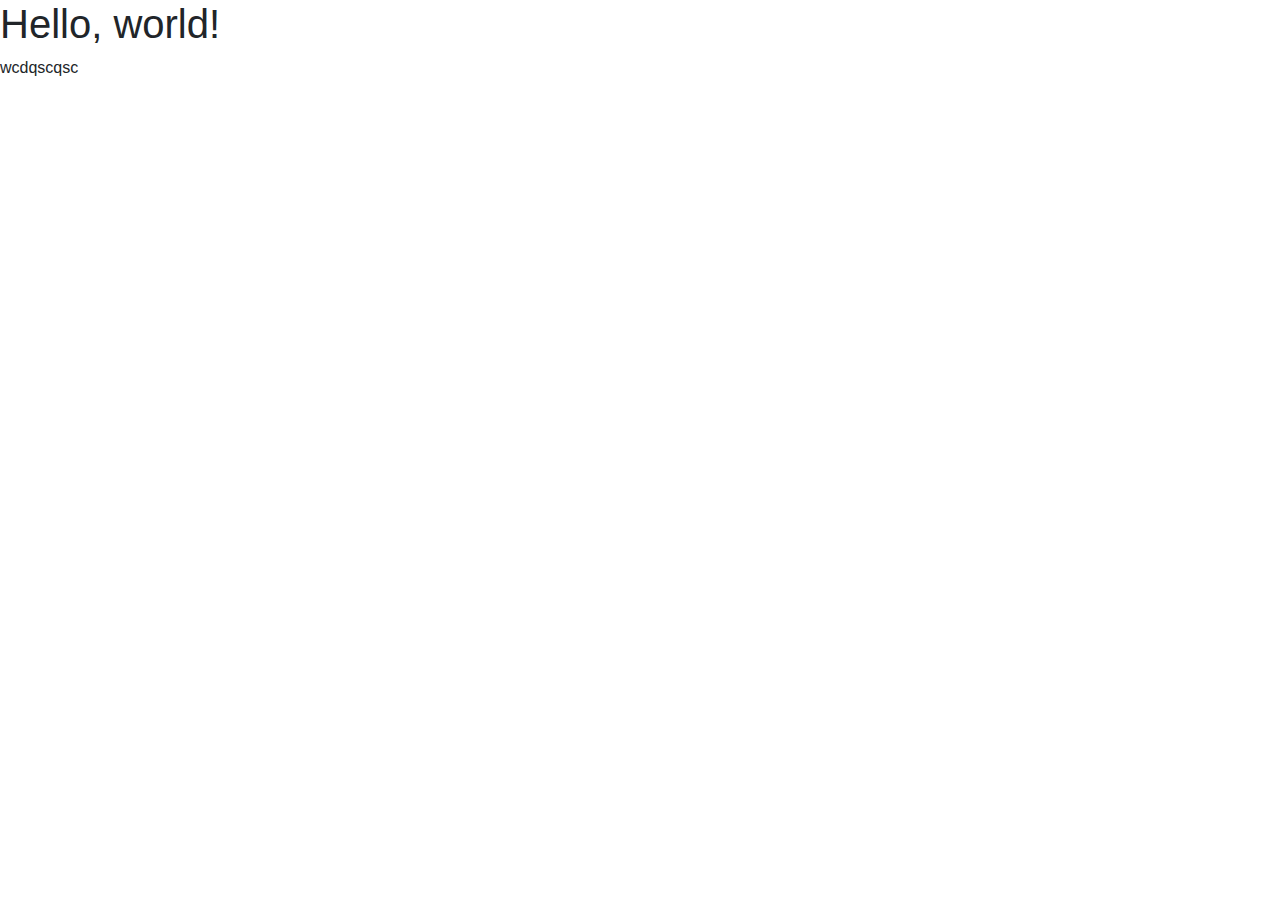
<file: css/work.html>
<!doctype html>
<html lang="en">
  <head>
    <!-- Required meta tags -->
    <meta charset="utf-8">
    <meta name="viewport" content="width=device-width, initial-scale=1, shrink-to-fit=no">

    <!-- Bootstrap CSS -->
    <link rel="stylesheet" href="https://stackpath.bootstrapcdn.com/bootstrap/4.4.1/css/bootstrap.min.css" integrity="sha384-Vkoo8x4CGsO3+Hhxv8T/Q5PaXtkKtu6ug5TOeNV6gBiFeWPGFN9MuhOf23Q9Ifjh" crossorigin="anonymous">

    <title>Hello, world!</title>
  </head>
  <body>
    <h1>Hello, world!</h1>
    wcdqscqsc

    <!-- Optional JavaScript -->
    <!-- jQuery first, then Popper.js, then Bootstrap JS -->
    <script src="https://code.jquery.com/jquery-3.4.1.slim.min.js" integrity="sha384-J6qa4849blE2+poT4WnyKhv5vZF5SrPo0iEjwBvKU7imGFAV0wwj1yYfoRSJoZ+n" crossorigin="anonymous"></script>
    <script src="https://cdn.jsdelivr.net/npm/popper.js@1.16.0/dist/umd/popper.min.js" integrity="sha384-Q6E9RHvbIyZFJoft+2mJbHaEWldlvI9IOYy5n3zV9zzTtmI3UksdQRVvoxMfooAo" crossorigin="anonymous"></script>
    <script src="https://stackpath.bootstrapcdn.com/bootstrap/4.4.1/js/bootstrap.min.js" integrity="sha384-wfSDF2E50Y2D1uUdj0O3uMBJnjuUD4Ih7YwaYd1iqfktj0Uod8GCExl3Og8ifwB6" crossorigin="anonymous"></script>
  </body>
</html>
</file>
